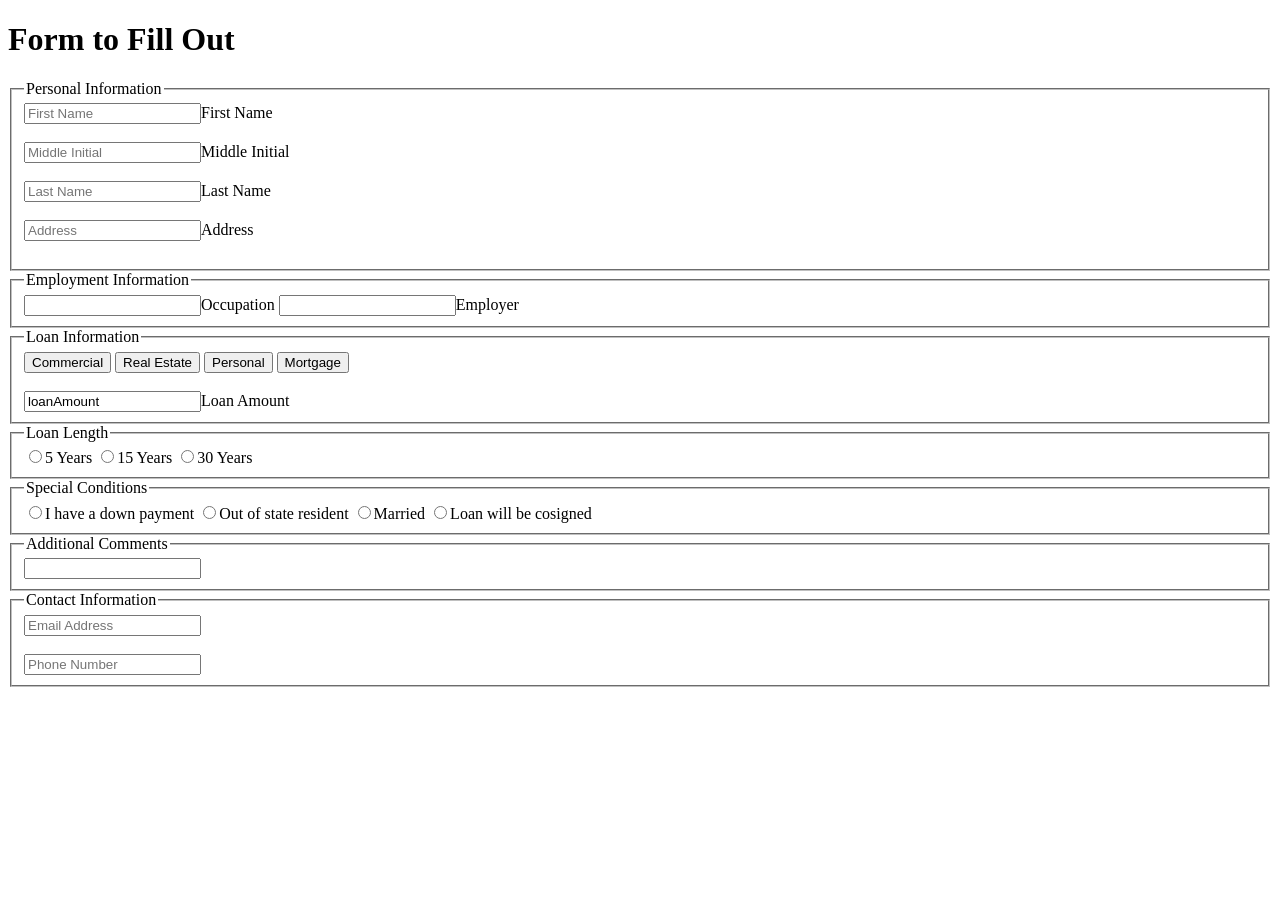
<file: form/index.html>
<!--
  HTML101 - Student form exercise

  Build a form that accepts a loan application. It must
  have the following fields.

  1. Applicant first name
  2. Applicant middle initial
  3. Applicant last name
  4. Applicant address
  5. Applicant occupation
  6. Applicant employer
  7. Employer address
  8. Type of loan select element with these options:
     a. Commercial
     b. Real estate
     c. Personal
     d. Mortgage
  9. Requested amount of loan
  10. Radio button elements for loan length
      a. 5 years
      b. 15 years
      c. 30 years
  11. Checkbox group for special conditions
      a. I have a down payment
      b. Out-of-state resident
      c. Married
      d. Loan will be co-signed
  12. A text area to allow for additional comments
  13. Applicant email address
  14. Application telephone number
-->

<!DOCTYPE html>
<html>
<head>
  <meta charset="utf-8">
  <meta http-equiv="X-UA-Compatible" content="IE=edge">
  <title></title>
  <link rel="stylesheet" href="">
</head>
<body>
  <h1>Form to Fill Out</h1>
  <fieldset>
    <legend>Personal Information</legend>
    <input type="text" name="firstName" value="" placeholder="First Name">First Name<br><br>
    <input type="text" name="middleInitial" value="" placeholder="Middle Initial">Middle Initial<br><br>
    <input type="text" name="" value="" placeholder="Last Name">Last Name<br><br>
    <input type="text" name="address" value=""placeholder="Address">Address<br><br>
    
  </fieldset>
  <fieldset>
    <legend>Employment Information</legend>
    <input type="text" name="occupation" value="">Occupation
    <input type="text" name="" value="" placeholder="">Employer
  </fieldset>
  <fieldset>
    <legend>Loan Information</legend>
    <button type="radio" name="" value="" placeholder="">Commercial</button>
    <button type="radio" name="" value="" placeholder="">Real Estate</button>
    <button type="radio" name="" value="" placeholder="">Personal</button>
    <button type="radio" name="" value="" placeholder="">Mortgage</button><br>
    <br>
    <input type="text" name="" value="loanAmount" placeholder="">Loan Amount<br>  
  </fieldset>
  <fieldset>
    <legend>Loan Length</legend>
    <input type="radio" name="" value="" placeholder="">5 Years
    <input type="radio" name="" value="" placeholder="">15 Years
    <input type="radio" name="" value="" placeholder="">30 Years
  </fieldset>
  <fieldset>
    <legend>Special Conditions</legend>
    <input type="radio" name="" value="" placeholder="">I have a down payment
    <input type="radio" name="" value="" placeholder="">Out of state resident
    <input type="radio" name="" value="" placeholder="">Married
    <input type="radio" name="" value="" placeholder="">Loan will be cosigned
  </fieldset>
  <fieldset>
    <legend>Additional Comments</legend>
    <input type="text" name="" value="" placeholder="">
  </fieldset>
  <fieldset>
    <legend>Contact Information</legend>
    <input type="email" name="" value="" placeholder="Email Address"><br><br>
    <input type="tel" name="" value="" placeholder="Phone Number">
  </fieldset>
</body>
</html>
</file>
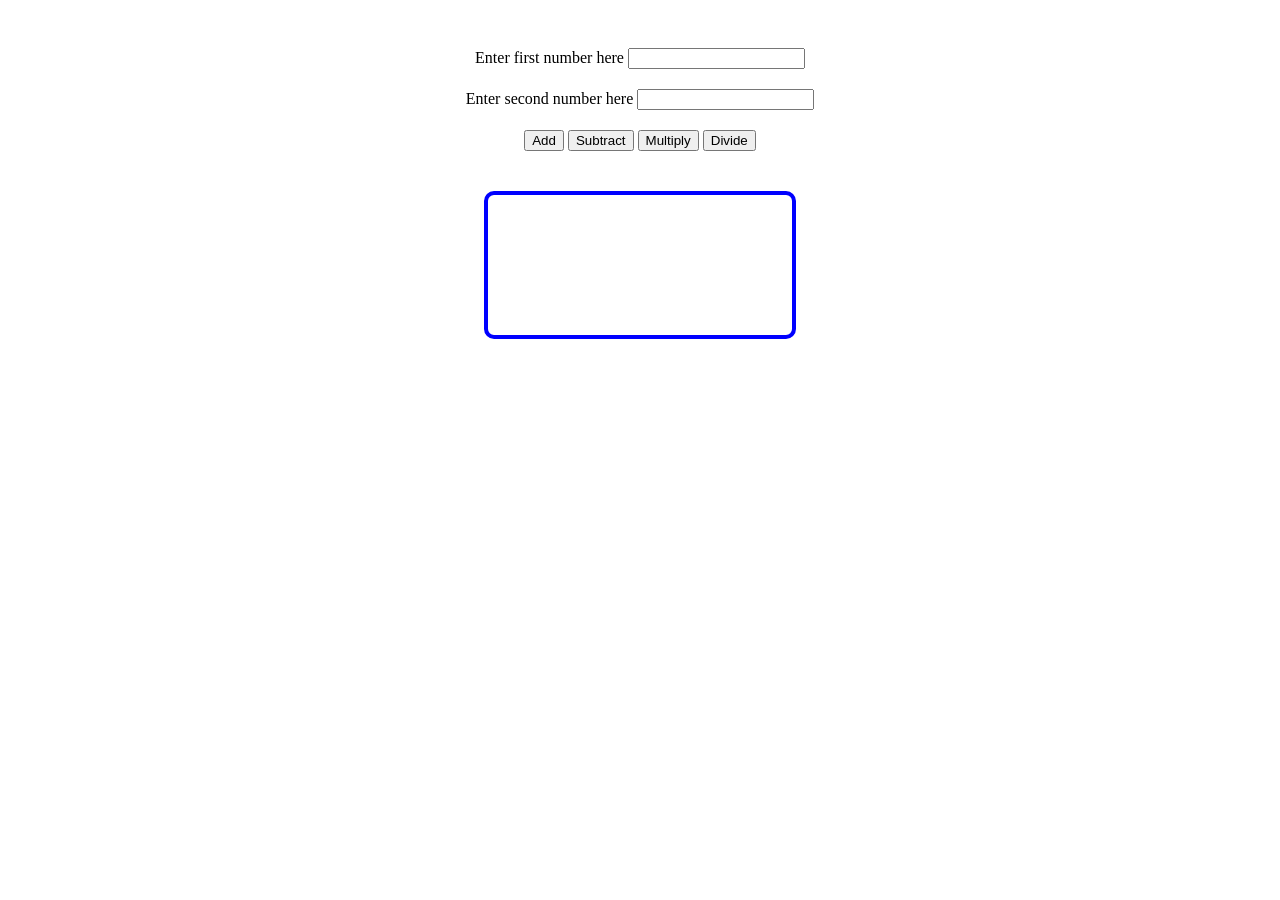
<file: calculator/calculator.html>
<!DOCTYPE html>
<html>
	<head>
		<title>Calculator</title>
		 <link rel="stylesheet" type="text/css" href="calculator.css">
	</head>
		<body>
			<div id="container">
				<form>
					<label for="firstnum">Enter first number here</label>
					<input type="number" name="firstnum" id="firstnum">
						<br/>
					<label for="firstnum">Enter second number here</label>
					<input type="number" name="secondnum" id="secondnum">
				</form>
				<div id="button">
					<button type="button" id="addition">Add</button>
					<button type="button" id="subtraction">Subtract</button>
					<button type="button" id="multiplication">Multiply</button>
					<button type="button" id="division">Divide</button>
				</div>
				<div id="result"></div>
			</div>
		</body>
		<script src="calculator.js" type="text/javascript" charset="utf-8" async defer></script>
</html>
</file>
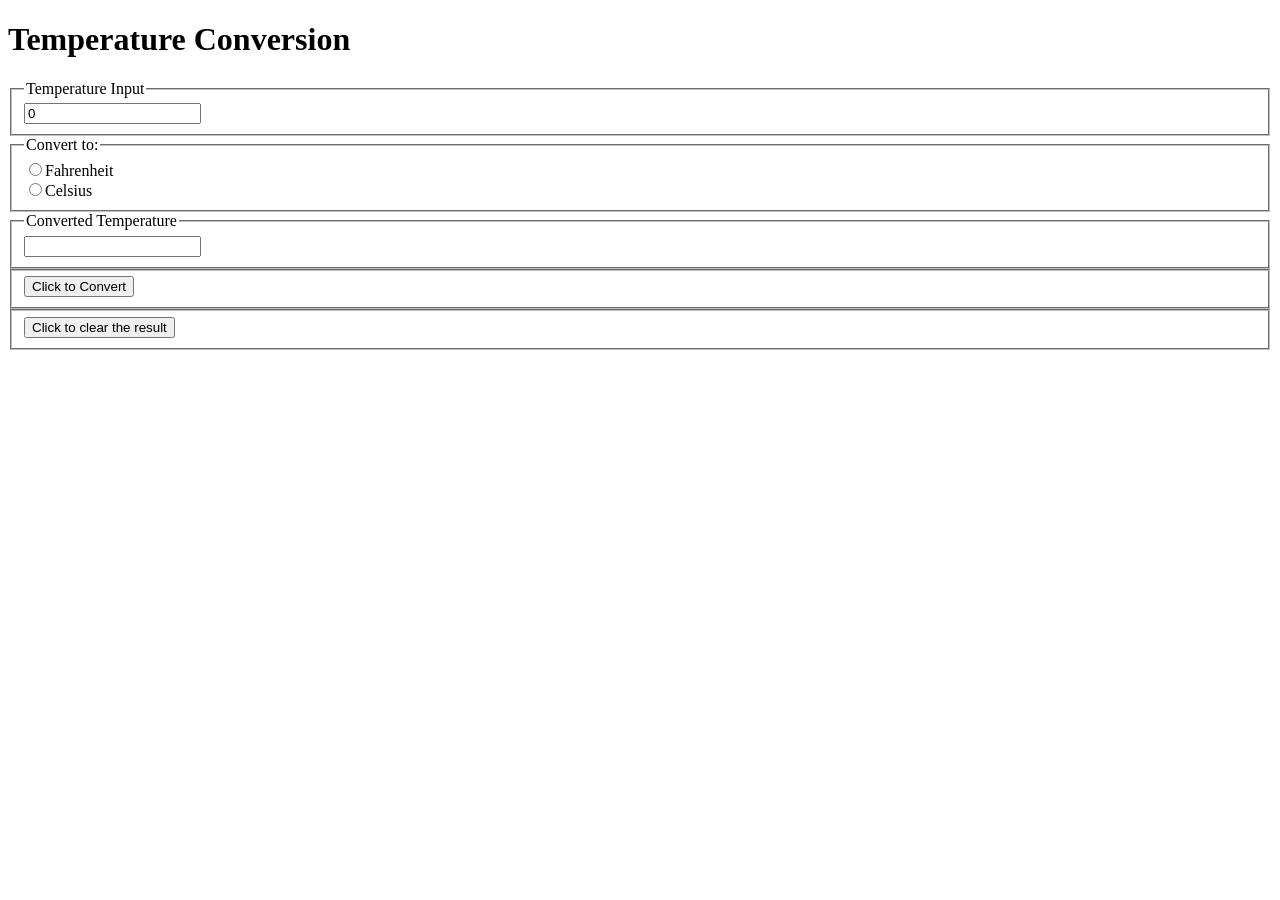
<file: temperature/temperature.html>
<!DOCTYPE html>
	<html>
	<head>
		<title></title>
		<h1>Temperature Conversion</h1>
	</head>
		<body>
			
			<fieldset>
				<legend>Temperature Input</legend>
					<label for="input"><input id = "enteredAmount" type="number" name="Enter temperature and press 'Enter' key" value="0"></label></br>
			</fieldset>

			<fieldset class="tempChoice">
				<legend>Convert to:</legend>
					<label for"temperature"><input id="f" type="radio" name="temperature" value="F">Fahrenheit</label></br>						
					<label for"temperature"><input id="c" type="radio" name="temperature" value="C">Celsius</label></br>
			</fieldset>

			<fieldset class="tempResult">
      			<legend>Converted Temperature</legend>
					<label for"result"><input id = "output" type="number" name="result" value="number"></label>	    
    		</fieldset>  

    		<fieldset class="convertbutton">
				<button id="converter">Click to Convert</button>
    		</fieldset>	
				
			<fieldset>
				<button id="clearButton">Click to clear the result</button> 
			</fieldset>


		<script src="temperature.js"></script>

		</body>
	</html>
</file>
<file: calculator/calculator.css>
#container {
  width: 80%;
  margin: 0 auto;
  text-align: center;
  padding-top: 40px;
}

input {
  margin-bottom: 20px;
}

#buttons {
  margin-top: 40px;
}

#result {
  border: 4px solid blue;
  border-radius: 10px;
  text-align: center;
  width: 30%;
  min-height: 100px;
  margin: 40px auto 0;
  font-size: 3em;
  color: red;
  padding-top: 40px;
}
</file>
